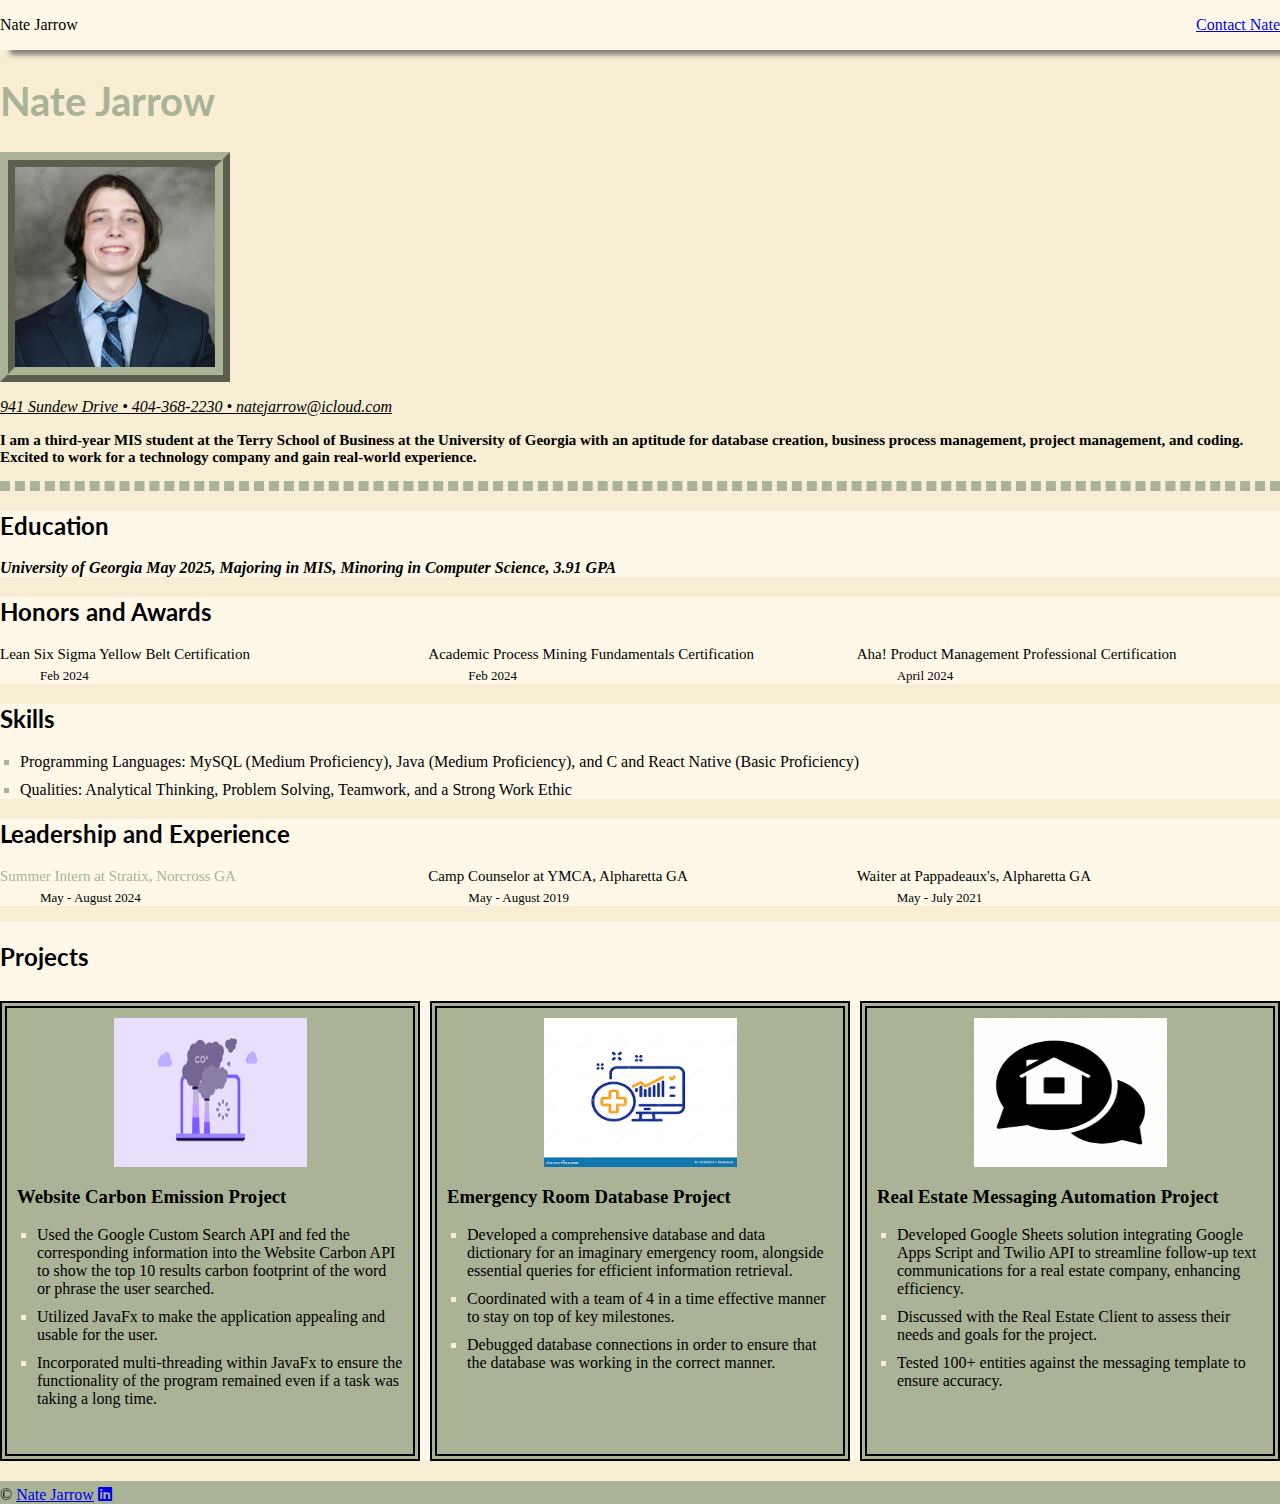
<file: docs/index.html>
<!DOCTYPE html>
<html lang="en">
<head>
    <meta charset="UTF-8">
    <meta name="viewport" content="width=device-width, initial-scale=1.0">
    <title>Nate Jarrow</title>
    <link rel="stylesheet" href ="https://cdnjs.cloudflare.com/ajax/libs/font-awesome/6.6.0/css/all.min.css" >
    <link rel = "stylesheet" href = "css/style.css">
    <link rel="preconnect" href="https://fonts.googleapis.com">
<link rel="preconnect" href="https://fonts.gstatic.com" crossorigin>
<link href="https://fonts.googleapis.com/css2?family=EB+Garamond:ital,wght@0,400..800;1,400..800&display=swap" rel="stylesheet">
<link rel="preconnect" href="https://fonts.googleapis.com">
<link rel="preconnect" href="https://fonts.gstatic.com" crossorigin>
<link href="https://fonts.googleapis.com/css2?family=Lato:ital,wght@0,100;0,300;0,400;0,700;0,900;1,100;1,300;1,400;1,700;1,900&display=swap" rel="stylesheet">
</head>
<body>
   <nav class = "flex-container"> 
   <p> Nate Jarrow </p>
   <p><a href="contact.html"> Contact Nate</a></p>
</nav>
<section class="splash">
    <h1> Nate Jarrow</h1>
    <img src="images/nateheadshot.jpg" alt = "Nate's headshot" width = "200" height = "200">
    <p class = "splasher"> 941 Sundew Drive • 404-368-2230 • natejarrow@icloud.com</p>
    <p class = "splasher_2"> I am a third-year MIS student at the Terry School of Business at the University of Georgia with an aptitude for database creation, business process management, project management, and coding. Excited to work for a technology company and gain real-world experience. </p>
</section>
<hr>
<section> 
    <h2 class = "lato-regular"> Education</h2>
    <p class = "cooltext"> University of Georgia May 2025, Majoring in MIS, Minoring in Computer Science, 3.91 GPA </p>
</section>
<section> 
    <h2 class = "lato-regular"> Honors and Awards</h2>
    <dl class ="grid-container">
    <dt>Lean Six Sigma Yellow Belt Certification</dt>
    <dd>Feb 2024 </dd>
    <dt>Academic Process Mining Fundamentals Certification</dt>
    <dd>Feb 2024 </dd> 
    <dt>Aha! Product Management Professional Certification  </dt>  
    <dd>April 2024 </dd>
    </dl>
</section>
<section class = "unorder"> 
    <h2 class = "lato-regular"> Skills </h2>
    <ul> 
        <li> Programming Languages: MySQL (Medium Proficiency), Java (Medium Proficiency), and C and React Native (Basic Proficiency)</li>
        <li> Qualities: Analytical Thinking, Problem Solving, Teamwork, and a Strong Work Ethic</li>
    </ul>
</section>
<section> 
    <h2 class = "lato-regular">Leadership and Experience </h2>
    <dl class = "grid-container">
        <dt> <a href = "https://www.stratixcorp.com/"> Summer Intern at Stratix, Norcross GA </a></dt>
        <dd> May - August 2024</dd>
        <dt> Camp Counselor at YMCA, Alpharetta GA </dt>
        <dd> May - August 2019</dd>
        <dt> Waiter at Pappadeaux's, Alpharetta GA </dt>
        <dd> May - July 2021 </dd>
    </dl>
</section>
<section class = "unorder"> 
    <div class = "three-col">
        <h2 class = "lato-regular"> Projects</h2>
    <div class = "card">
        <img src="./images/website_carbon.png" alt = "carbon website picture" width = 50% height = 35%>
    <h3>Website Carbon Emission Project</h3>
    <ul>
        <li> Used the Google Custom Search API and fed the corresponding information into the Website Carbon API to show the top 10 results carbon footprint of the word or phrase the user searched.</li>
        <li>Utilized JavaFx to make the application appealing and usable for the user.  </li>
        <li> Incorporated multi-threading within JavaFx to ensure the functionality of the program remained even if a task was taking a long time.</li>
    </ul>
</div>
<div class = "card">
    <img src="./images/emergency_room.png" alt = "emergency room picture" width = 50% height = 35%>
    <h3> Emergency Room Database Project </h3>
    <ul>
         <li>Developed a comprehensive database and data dictionary for an imaginary emergency room, alongside essential queries for efficient information retrieval. </li>
         <li>Coordinated with a team of 4 in a time effective manner to stay on top of key milestones. </li>
         <li>Debugged database connections in order to ensure that the database was working in the correct manner. </li>
        </ul>
    </div>
    <div class = "card">
        <img src="./images/real_estate.png" alt = "real estate picture" width = 50% height = 35%>
    <h3> Real Estate Messaging Automation Project </h3>
    <ul>
        <li> Developed Google Sheets solution integrating Google Apps Script and Twilio API to streamline follow-up text communications for a real estate company, enhancing efficiency.</li>
        <li> Discussed with the Real Estate Client to assess their needs and goals for the project.</li>
        <li> Tested 100+ entities against the messaging template to ensure accuracy.</li>
    </ul>
</div>
</div>
</section>
<footer> 
     &copy <a href = "contact.html"> Nate Jarrow</a>
     <a href = "https://www.linkedin.com/in/nate-jarrow-3b7857288/" ><i class="fa-brands fa-linkedin"></i></i> </a>
</footer>

</body>
</html>
</file>
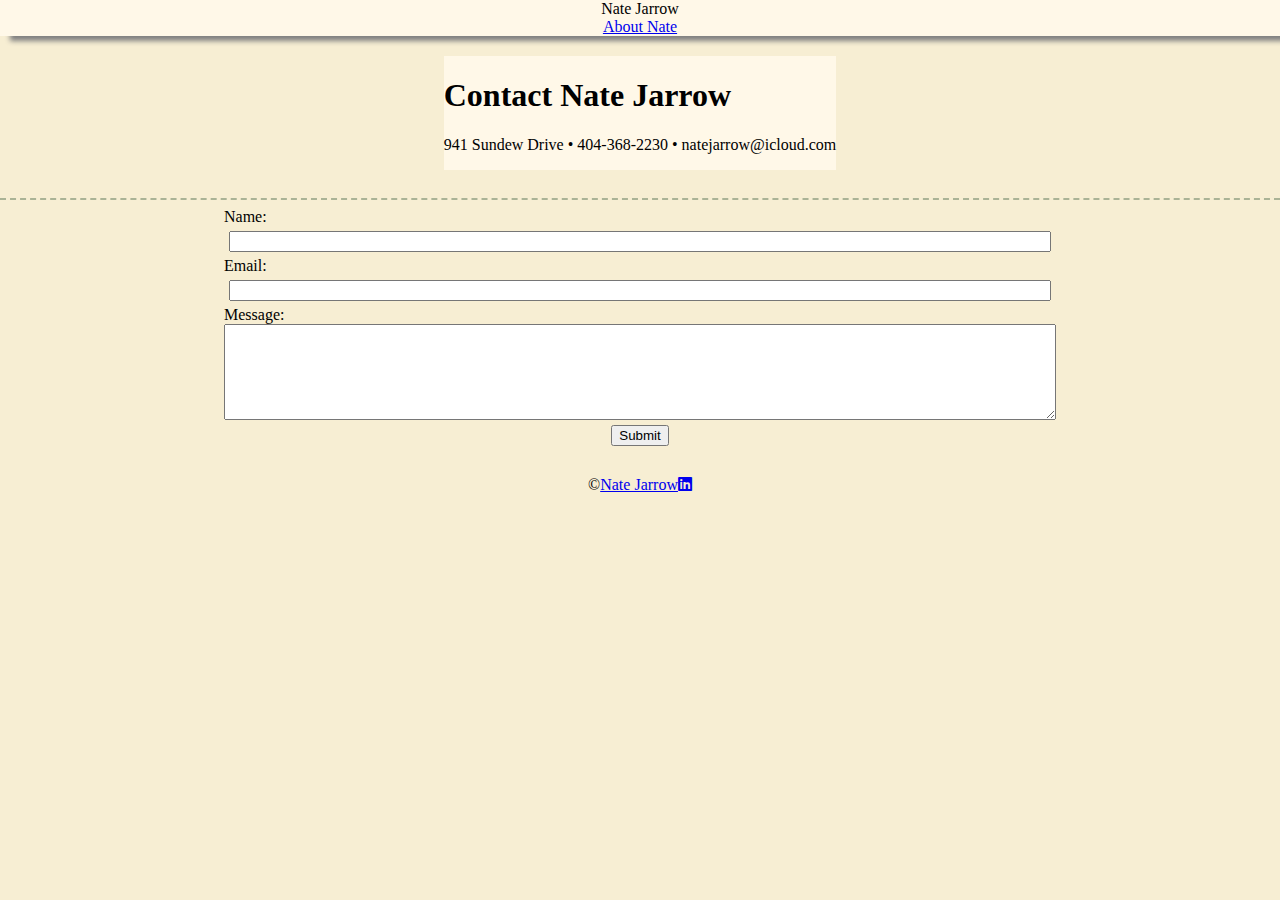
<file: docs/contact.html>
<!DOCTYPE html>
<html lang="en">
<head>
    <meta charset="UTF-8">
    <meta name="viewport" content="width=device-width, initial-scale=1.0">
    <title>Document</title>
    <link rel = "stylesheet" href = "https://cdnjs.cloudflare.com/ajax/libs/font-awesome/6.6.0/css/all.min.css" >
    <link rel = "stylesheet" href = "css/style.css">
</head>
<body>
    <div class ="one-col">
    <nav>
        <p> Nate Jarrow</p>
        <p> <a href = "index.html"> About Nate</a></p>
    </nav>
    <section>
        <h1> Contact Nate Jarrow</h1>
        <p> 941 Sundew Drive • 404-368-2230 • natejarrow@icloud.com</p>
    </section>
    <hr>
    <form action = "mailto:natejarrow@icloud.com" method = "post">
        <label>Name:</label>
        <input type = "text"> 
        <label> Email:</label>
        <input type = "email">
        <label>Message:</label>
        <textarea rows = "6" columns = "50"> </textarea>
        
    </form>
    <input type = "submit">
    <footer class = "flex-container"> 
        &copy<a href = "index.html" > Nate Jarrow</a> 
       <a href = "https://www.linkedin.com/in/nate-jarrow-3b7857288/" ><i class="fa-brands fa-linkedin"></i></i> </a>
    </footer>
</div>
</body>
</html>
</file>
<file: docs/css/style.css>
body {
    margin: 0px;
    background-color:#F7EED3;
}
nav {
    background-color: #FFF8E8;
    box-shadow: 10px 5px 5px grey;
    justify-content: space-between;
}
.flex-container {
    display:flex;
    
}
section {
  background-color:#FFF8E8;
}
footer {
    background-color: #AAB396;
    margin-top: 20px;
    padding-top: 5px;
    justify-items: stretch;
}
.splash {
    background-color:#F7EED3;
}

 .splash h1 {
  font-family: "Lato", sans-serif;
     font-size: 40px;
     color: #AAB396;
  }
  .splash img {
    border-style:ridge;
    border-color:#AAB396;
    border-width: 15px;
    display:block;
    margin:0;
  }
  .splasher {
text-decoration:underline;
font-style:oblique;
  }
  .splasher_2 {
font-size: 15px;
color: black;
font-weight: bold;
  }
  hr {
    border-style: dashed;
    border-width: 5px;
    border-color:#AAB396;
  }
  .lato-regular {
    font-family: "Lato", sans-serif;
    font-weight: bold;
    font-style: normal;
  }
  .cooltext {
    font-style:italic;
    font-weight: bold;
  }
  .unorder ul {
    list-style-type:square !important;
      padding-left: 20px; 
      margin: 0;
  }
  .unorder li::marker {
color:#AAB396;
  }
  .grid-container {
    display:grid;
    grid-template-columns: 1fr 1fr 1fr;
    grid-template-rows: auto auto;
    gap: 5px;
  }
  .grid-container dt {
    grid-row: 1;
    font-size: 15px;
  }
.grid-container dd {
  grid-row: 2;
  font-size: 13px;
}
.grid-container a {
  color:#AAB396;
  text-decoration:none; 
}
.grid-container a:hover {
  color:green;
}
.three-col {
  display:grid;
  grid-template-columns:1fr 1fr 1fr;
  gap:10px;
}
.three-col h2 {
  grid-column: span 3;
  text-align:left;
}
.card {
  background-color:#AAB396;
  border-style:double;
  padding: 10px;
  border-width: 7px;
  overflow: visible;
}
.card img {
  margin-left: auto;
  margin-right: auto;
  display:block;

}
.card ul {
  list-style-type: square;
  
}
.card li::marker {
  color:#F7EED3;
}
.one-col {
  display:flex;
  flex-direction:column;
  align-items:center;
  justify-content:center;
  margin: 0 auto;
}
.one-col form {
  width: 65%;
  display:flex;
  flex-direction: column;
  margin: 0 auto;
}
.one-col section {
  margin:20px;
  background-color:#FFF8E8;
}
.one-col nav {
  width:100%;
  text-align:center;
}
.one-col nav p {
  margin:0;
}
.one-col hr {
  border: none;
  border-top: 2px dashed #AAB396; 
  width: 100%; 
 
}
.one-col footer {
  background-color: #F7EED3;
}
.one-col input {
  margin: 5px;
}

.unorder li {
  margin-bottom: 10px; 
}
</file>
